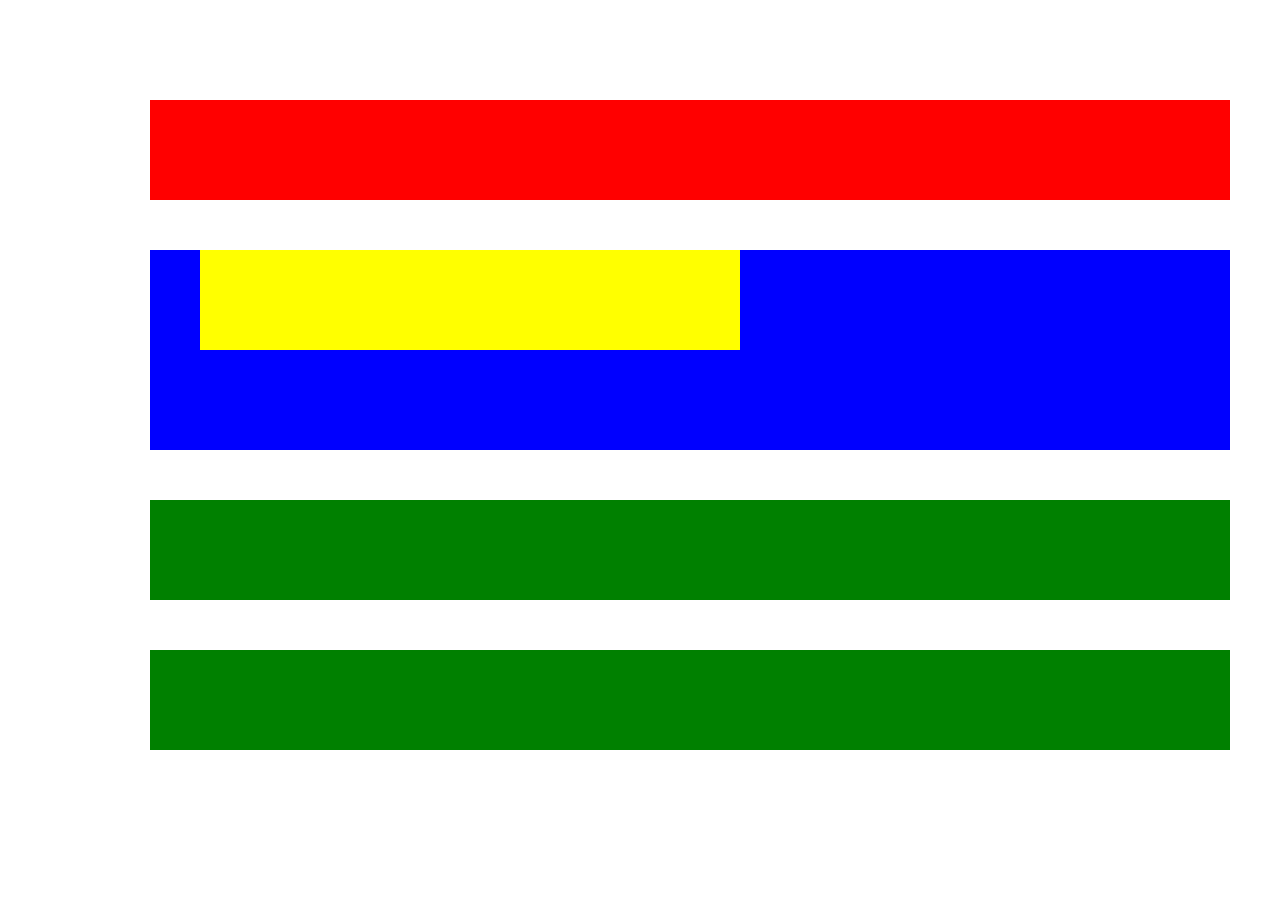
<file: 004_multiple-css-rule-sets/index.html>
<!DOCTYPE html>
<html lang="en">
<head>
    <meta charset="UTF-8">
    <title>Title</title>
    <link rel="stylesheet" href="main.css">
</head>
<body>

<header></header>

<section>
    <article></article>
</section>

<aside></aside>

<footer></footer>

</body>
</html>
</file>
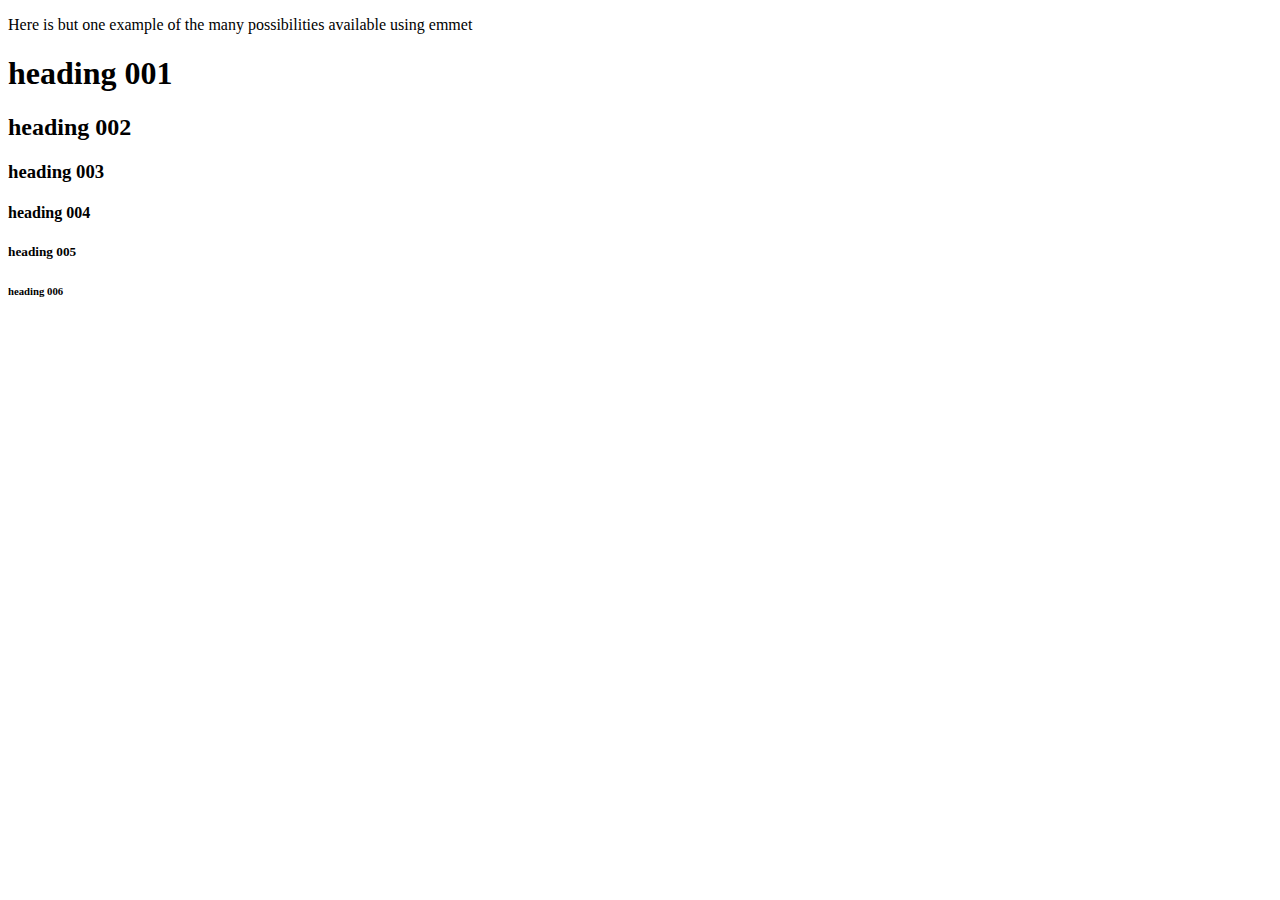
<file: 006_emmet/index.html>
<!DOCTYPE html>
<html lang="en">
<head>
    <meta charset="UTF-8">
    <title>Title</title>
</head>
<body>


<!--p{Here is but one example of the many possibilities available using emmet}-->
<p>Here is but one example of the many possibilities available using emmet</p>

<!--h${heading $$$}*6-->
<h1>heading 001</h1>
<h2>heading 002</h2>
<h3>heading 003</h3>
<h4>heading 004</h4>
<h5>heading 005</h5>
<h6>heading 006</h6>

</body>
</html>
</file>
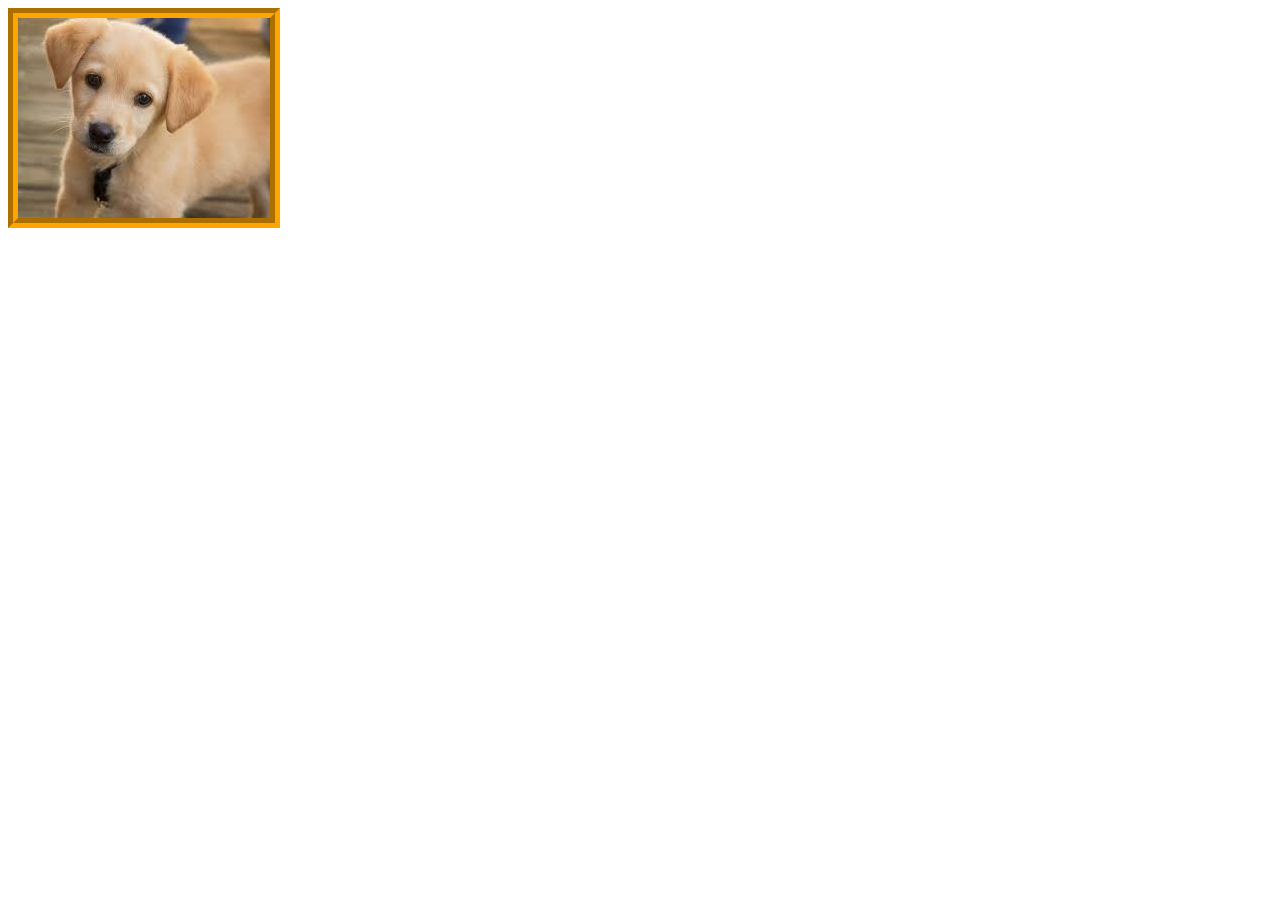
<file: 010_code-comments/index.html>
<!DOCTYPE html>
<html lang="en">
<head>
    <meta charset="UTF-8">
    <title>Title</title>
    <link rel="stylesheet" href="main.css">
</head>
<body>

<!--relative-->
<img src="puppy.jpg">

</body>
</html>
</file>
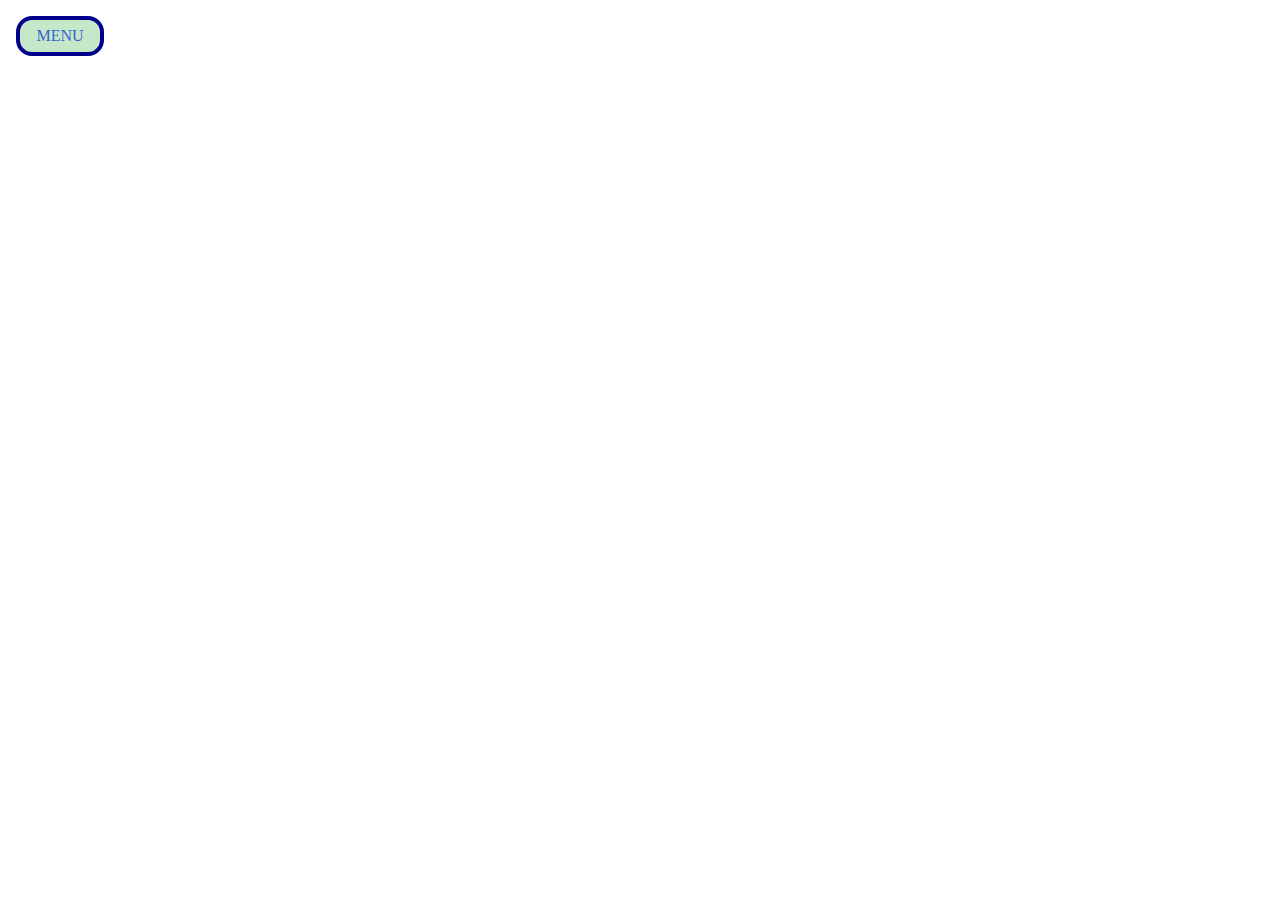
<file: 051_side-bar/index.html>
<!DOCTYPE html>
<html lang="en">
<head>
    <meta charset="UTF-8">
    <title></title>
    <link rel="stylesheet" href="layout.css">
</head>
<body>

<label for="show-menu">MENU</label>
<input type="checkbox" id="show-menu">
<div id="sidebar">
    <ol>
        <li>ITEM - 01</li>
        <li>ITEM - 02</li>
        <li>ITEM - 03</li>
        <li>ITEM - 04</li>
        <li>ITEM - 05</li>
        <li>ITEM - 06</li>
        <li>ITEM - 07</li>
        <li>ITEM - 08</li>
        <li>ITEM - 09</li>
        <li>ITEM - 10</li>
    </ol>
</div>

</body>
</html>
</file>
<file: 004_multiple-css-rule-sets/main.css>
* { margin: 50px; }

header {
    width: 100%;
    height: 100px;
    background-color: red;
}

section {
    width: 100%;
    height: 200px;
    background-color: blue;
}

article {
    width: 50%;
    height: 100px;
    background-color: yellow;
}

aside, footer {
    width: 100%;
    height: 100px;
    background-color: green;
}
</file>
<file: 010_code-comments/main.css>
/* adds a border to all images */
img {
    border: 10px groove orange;
}
</file>
<file: 051_side-bar/layout.css>
html, body, div {
    padding: 0;
    border: 0;
    margin: 0;
    box-sizing: border-box;
}

label {
    /* position */
    position: fixed;
    top: 1rem;
    left: 1rem;
    z-index: 1;
    /*arrange content*/
    display: flex;
    justify-content: center;
    align-items: center;
    /*format*/
    width: 5rem;
    height: 2rem;
    border: .3rem solid darkblue;
    border-radius: 1rem;
    background-color: #C4E8C8;
    color: #3A5FCD;
}

label:hover {
    background-color: #6DC990;
}

input[type="checkbox"] {
    /* toggle */
    display: none;
}

#sidebar {
    /* toggle */
    position: fixed;
    left: -50rem;
    /* formatting */
    height: 100vh;
    width: 20vw;
    background-color: lightblue;
    border-right: 2px solid blue;
    /* transition */
    transition-property: all;
    transition-timing-function: ease;
    transition-duration: 1s;
}

input[type="checkbox"]:checked + #sidebar {
    /* toggle */
    left: 0;
}

ol {
    margin-top: 4rem;
}
</file>
